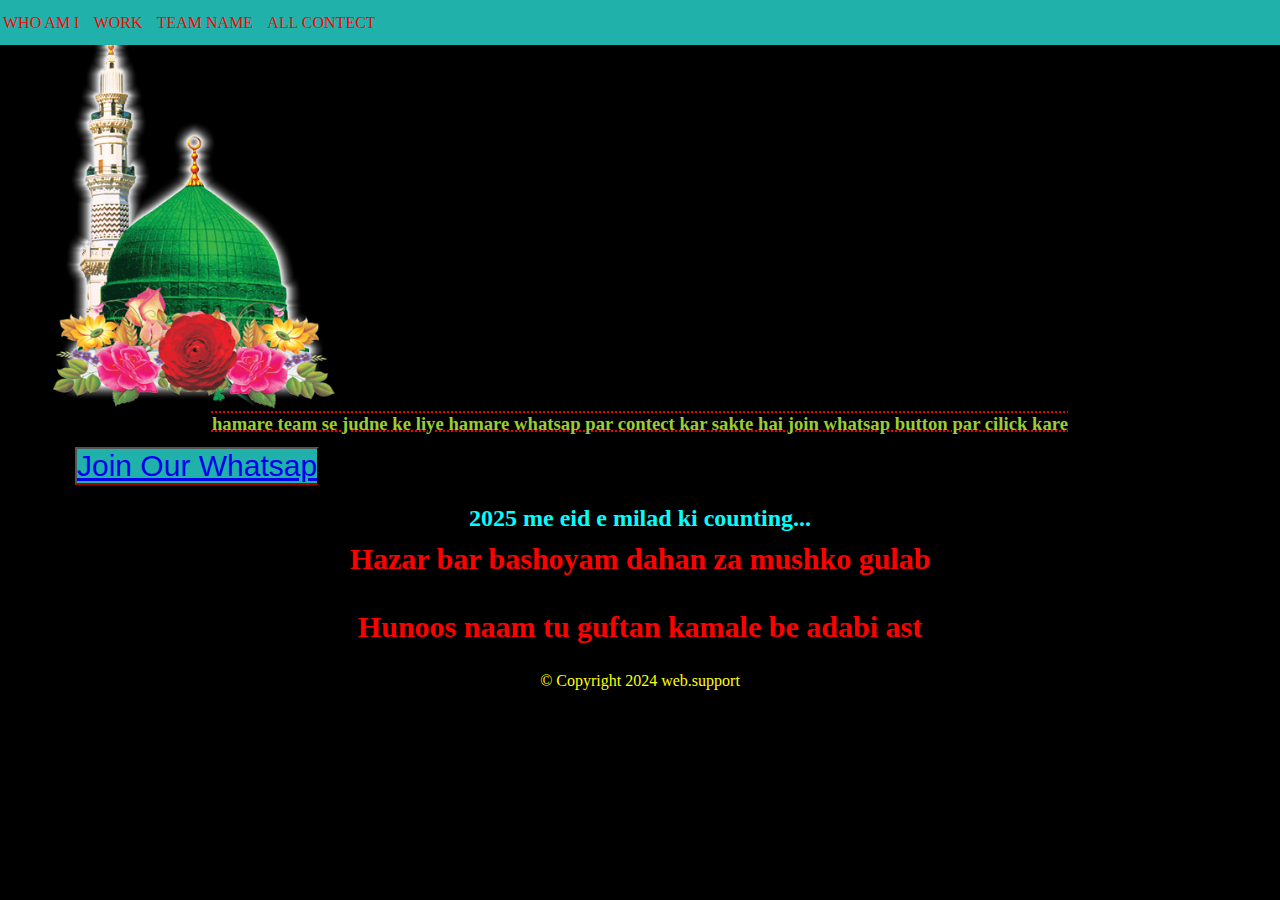
<file: index.html>
<!DOCTYPE html>
<html>

<head>
  <meta charset="UTF-8">
  <meta name="viewport" content="width=device-width, initial-scale=1">
  <meta http-equiv="X-UA-Compatible"content="ie=edge">
  <!--<meta name="description" conten="milad e mustafa camaty of hadha jila unnao">-->
  <meta name="keywords" content="milad, islam, islamic,unnao, hadha, achalganj, makboolaalamshah, makbool aalam shah shaheed, islamZindaBad,">
  <meta name="robots" content="INDEX, FOLLOW">
  <title>MILAD E MUSTAFA 12 RABIUL NOOR</title>
  <link rel="stylesheet" href="vakaar.css">
</head>
<body>
  <div class="protfolio-container">
    <ul class="navlist">
      <li><a href="#">WHO AM I</a></li>
      <li><a href="#"> Work</a></li>
      <li><a href="#">Team Name </a></li>
      <li><a href="#">all Contect</a></li>
    </ul>
    <div class="left-container"></div>
    <dive class="right-container"></dive> 
  </div>
  <div>
  <h1 class="allah">اﷲ محمد</h1>
  </div>
  
<img class="img " src="madeenah.png" alt="madeenah.png">

  <h3 class="h3"> hamare team se judne ke liye 
    hamare whatsap par contect kar sakte hai 
    join whatsap button par cilick kare 
  </h3>
  
  <button class="button">
    <a href="https://wa.link/fdzzh1">
    Join Our Whatsap</a></button>
  
  <h2 class="milad-date">
    2025 me eid e milad ki counting...
  </h2>
  <div class="date">
  <!-- Display the countdown timer in an element -->
<p id="demo"></p>
<script>
// Set the date we're counting down to
var countDownDate = new Date("Sep 4, 2025 12:37:25").getTime();

// Update the count down every 1 second
var x = setInterval(function() {

  // Get today's date and time
  var now = new Date().getTime();

  // Find the distance between now and the count down date
  var distance = countDownDate - now;

  // Time calculations for days, hours, minutes and seconds
  var days = Math.floor(distance / (1000 * 60 * 60 * 24));
  var hours = Math.floor((distance % (1000 * 60 * 60 * 24)) / (1000 * 60 * 60));
  var minutes = Math.floor((distance % (1000 * 60 * 60)) / (1000 * 60));
  var seconds = Math.floor((distance % (1000 * 60)) / 1000);

  // Display the result in the element with id="demo"
  document.getElementById("demo").innerHTML = days + "-day :: " + hours + "-hours :: "
  + minutes + "-m :: " + seconds + "-second ";

  // If the count down is finished, write some text
  if (distance < 0) {
    clearInterval(x);
    document.getElementById("demo").innerHTML = "EXPIRED";
  }
}, 1000);
</script>
</div>
  
  <h4>
    Hazar bar bashoyam dahan za mushko gulab
    <br>
    <br>
    Hunoos naam tu guftan kamale be adabi ast
  </h4>
  
  <footer>&copy; Copyright 2024 web.support</footer>

</body>

</html>
</file>
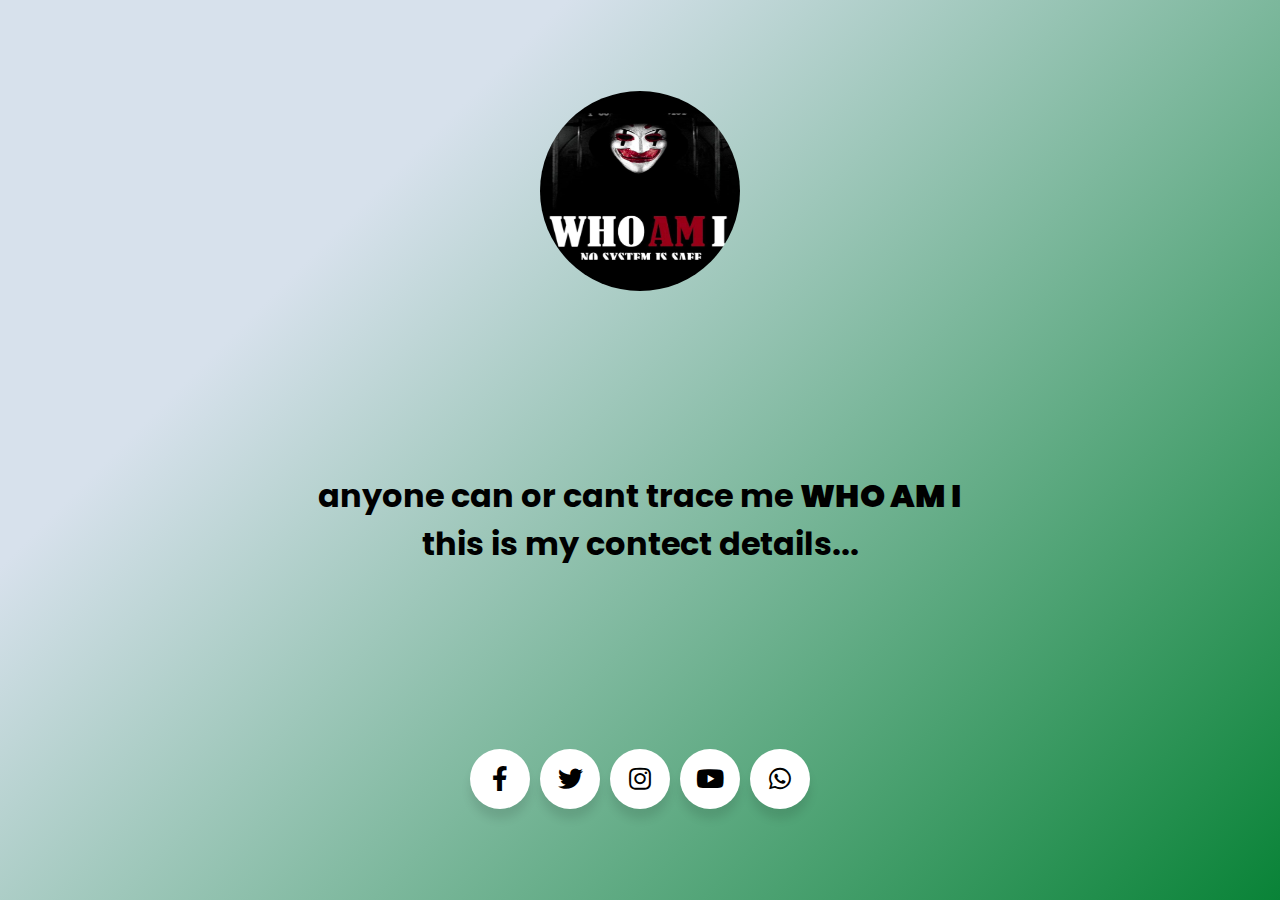
<file: contect.html>
<!DOCTYPE html>
<html>
<head>
  <meta charset="UTF-8">
  <meta name="viewport" content="width=device-width, initial-scale=1">
  <title>contect detail all members</title>
  <link rel="stylesheet" href="https://cdnjs.cloudflare.com/ajax/libs/font-awesome/5.15.3/css/all.min.css"/>
  <style>
  @import url('https://fonts.googleapis.com/css?family=Poppins:400,500,600,700&display=swap');
  *{
    margin:0;
    padding:0;
    box-sizing:border-box;
    font-family:'Poppins', sans-serif;
    background:;
  }
  html,body{
    display:grid;
    height:100%;
    width:100%;
    place-items:center;
    background:linear-gradient(315deg, #098337 0%, #d7e1ec 74%);
  }
  .wrapper .button{
    margin-top:150px;
    display:inline-block;
    height:60px;
    width:60px;
    float:left;
    margin:0 5px;
    overflow:hidden;
    background:#fff;
    border-radius:50px;
    cursor:pointer;
    box-shadow:0px 10px 10px rgb(0,0,0,0.1);
    transition:all 0.3s ease-out;
  }
  .wrapper .button:hover{
    width:200px;
    margin-top:90px;
  }
  .wrapper .button .icon{
    margin-top:px;
display:inline-block;
height:60px;
width:60px;
text-align:center;
border-radius:50px;
box-sizing:border-box;
line-height:60px;
transition:all 0.3s ease-out;
  }
  .wrapper .button:nth-child(1):hover .icon{
    background:#4267b2;
  }
  .wrapper .button:nth-child(2):hover .icon{
    background:#1DA1F2;
  }
  .wrapper .button:nth-child(3):hover .icon{
    background:#e1306c;
  }
  .wrapper .button:nth-child(4):hover .icon{
    background:#333;
  }
  .wrapper .button:nth-child(5):hover .icon{
    background:#ff0000;
  }
  .wrapper .button .icon i{
    
    font-size:25px;
    line-height:60px;
    transition:all 0.1s ease-out;
  }
  .wrapper .button:hover .icon i{
    color:#fff;
  }
  .wrapper .button span{
    margin-top:90px;
    font-size:20px;
    font-weight:500;
    line-height:60px;
    margin-left:10px;
    transition:all 0.3s ease-out;
  }
  .wrapper .button:nth-child(1)span{
    color:#4267B2;
  }
  .wrapper .button:nth-child(2)span{
    color:#1DA1F2;
  }
  .wrapper .button:nth-child(3)span{
    color:#E1306c;
  }
  .wrapper .button:nth-child(4)span{
    color:#333;
  }
  .wrapper .button:nth-child(5)span{
    color:#ff0000;
  }
  .img{
    height:200px;
    width:200px;
    border-radius:50%;
    margin:center;
  }
  h1{
    text-align:center;
  }
  </style>
</head>
<body>
  <img class="img" src="whoami.jpg">
  <h1>anyone can or cant trace me <b>WHO AM I</b><br>
this is my contect details...  </h1>
  <div class="wrapper">
    <div class="button">
      <div class="icon">
        <i class="fab fa-facebook-f"></i></a>
      </div>
      <span><a href="https://www.facebook.com/0badshah0?mibextid=ZbWKwL">facebook</span></a>
    </div>
    <div class="button">
      <div class="icon">
        <i class="fab fa-twitter"></i>
      </div>
      <span><a href="https://x.com/XyzZyx569786?t=LsOFTqEOlfBlWa-MYrkYag&s=09">twitter</span></a>
    </div>
    <div class="button">
      <div class="icon">
        <i class="fab fa-instagram"></i>
      </div>
      <span><a href="https://www.instagram.com/vakaar_ahmed_767_?igsh=ZDVmZHl4dDh3azNz">instagram</span></a>
    </div>
    <div class="button">
        <div class="icon">
          <i class="fab fa-youtube"></i>
        </div>
        <span><a href="https://youtube.com/@thagrandleakage?si=pka2zc6AsgTK31p0">YouTube</span></a>
      </div>
    <div class="button">
      <div class="icon">
        <i class="fab fa-whatsapp"></i>
      </div>
      <span><a href="https://wa.link/32yxcz">Whatapp</span></a>
    </div>
  </div>
</body>
</html>
</file>
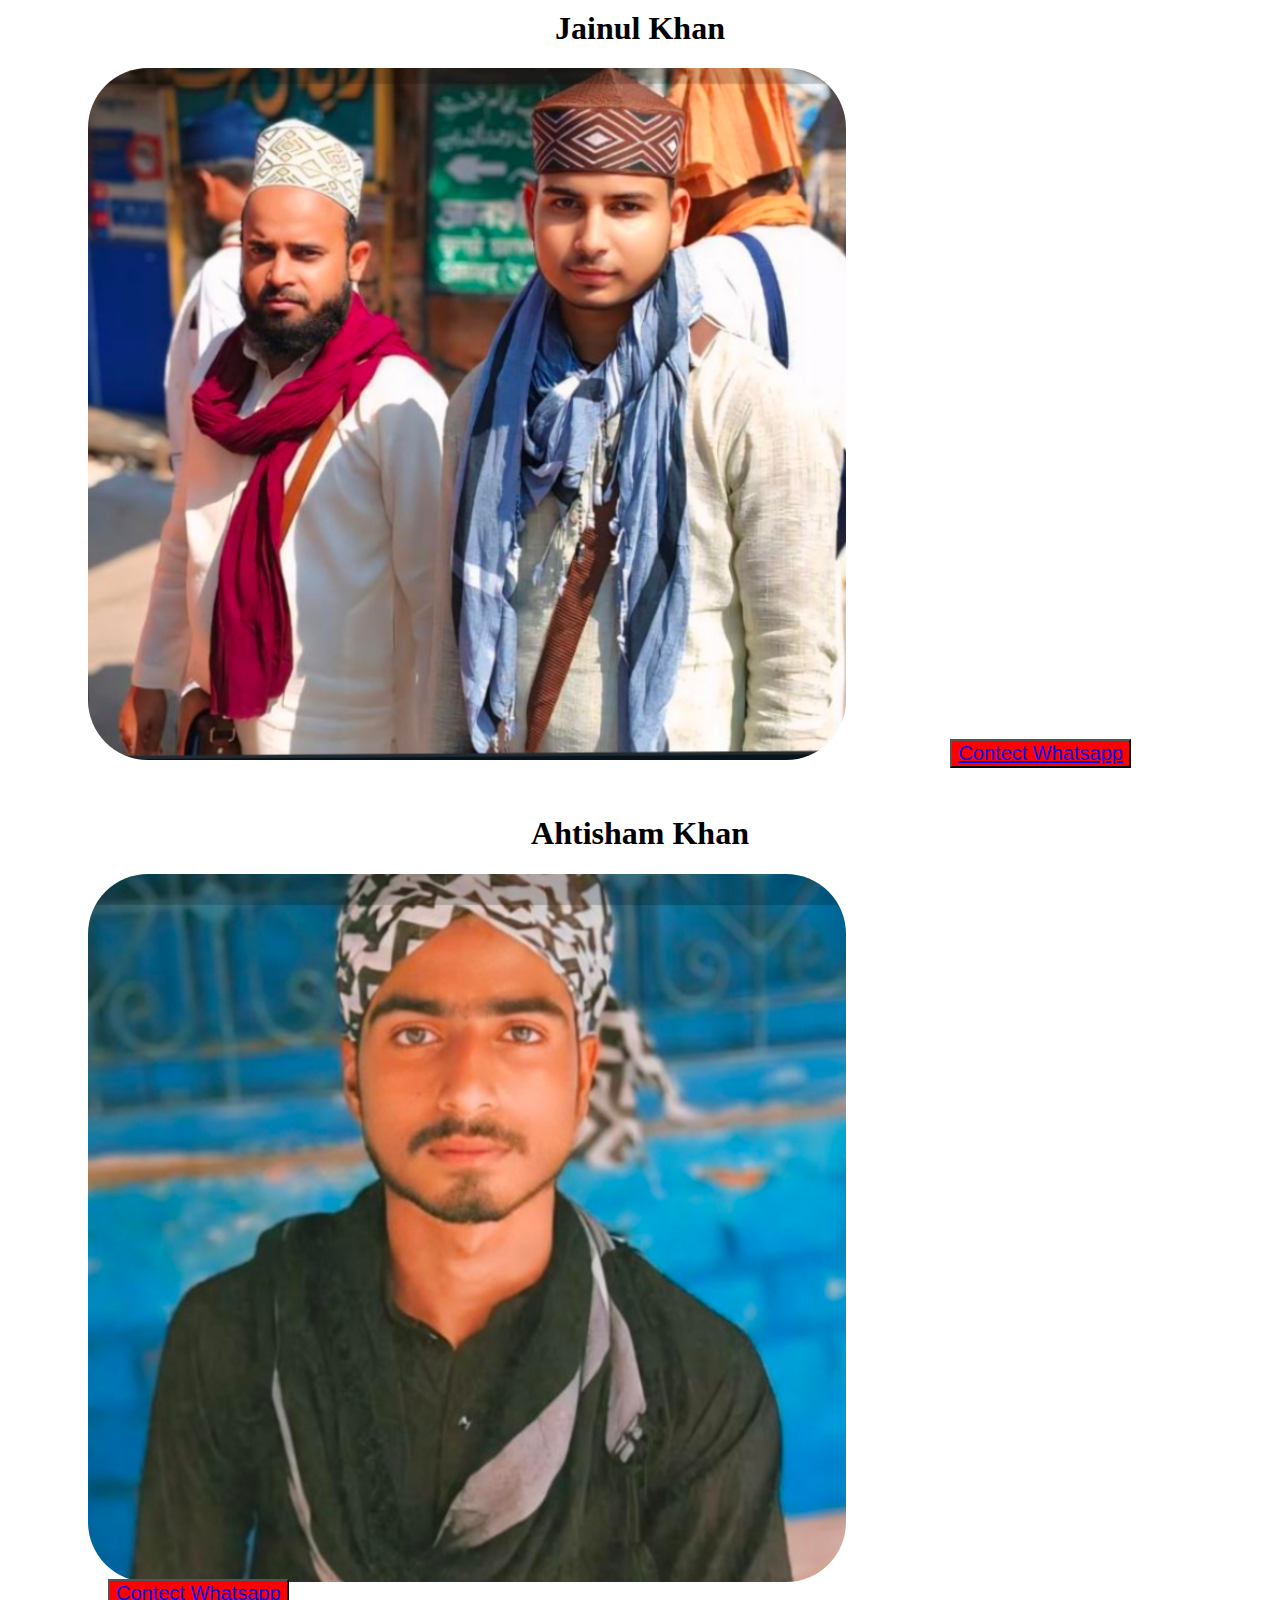
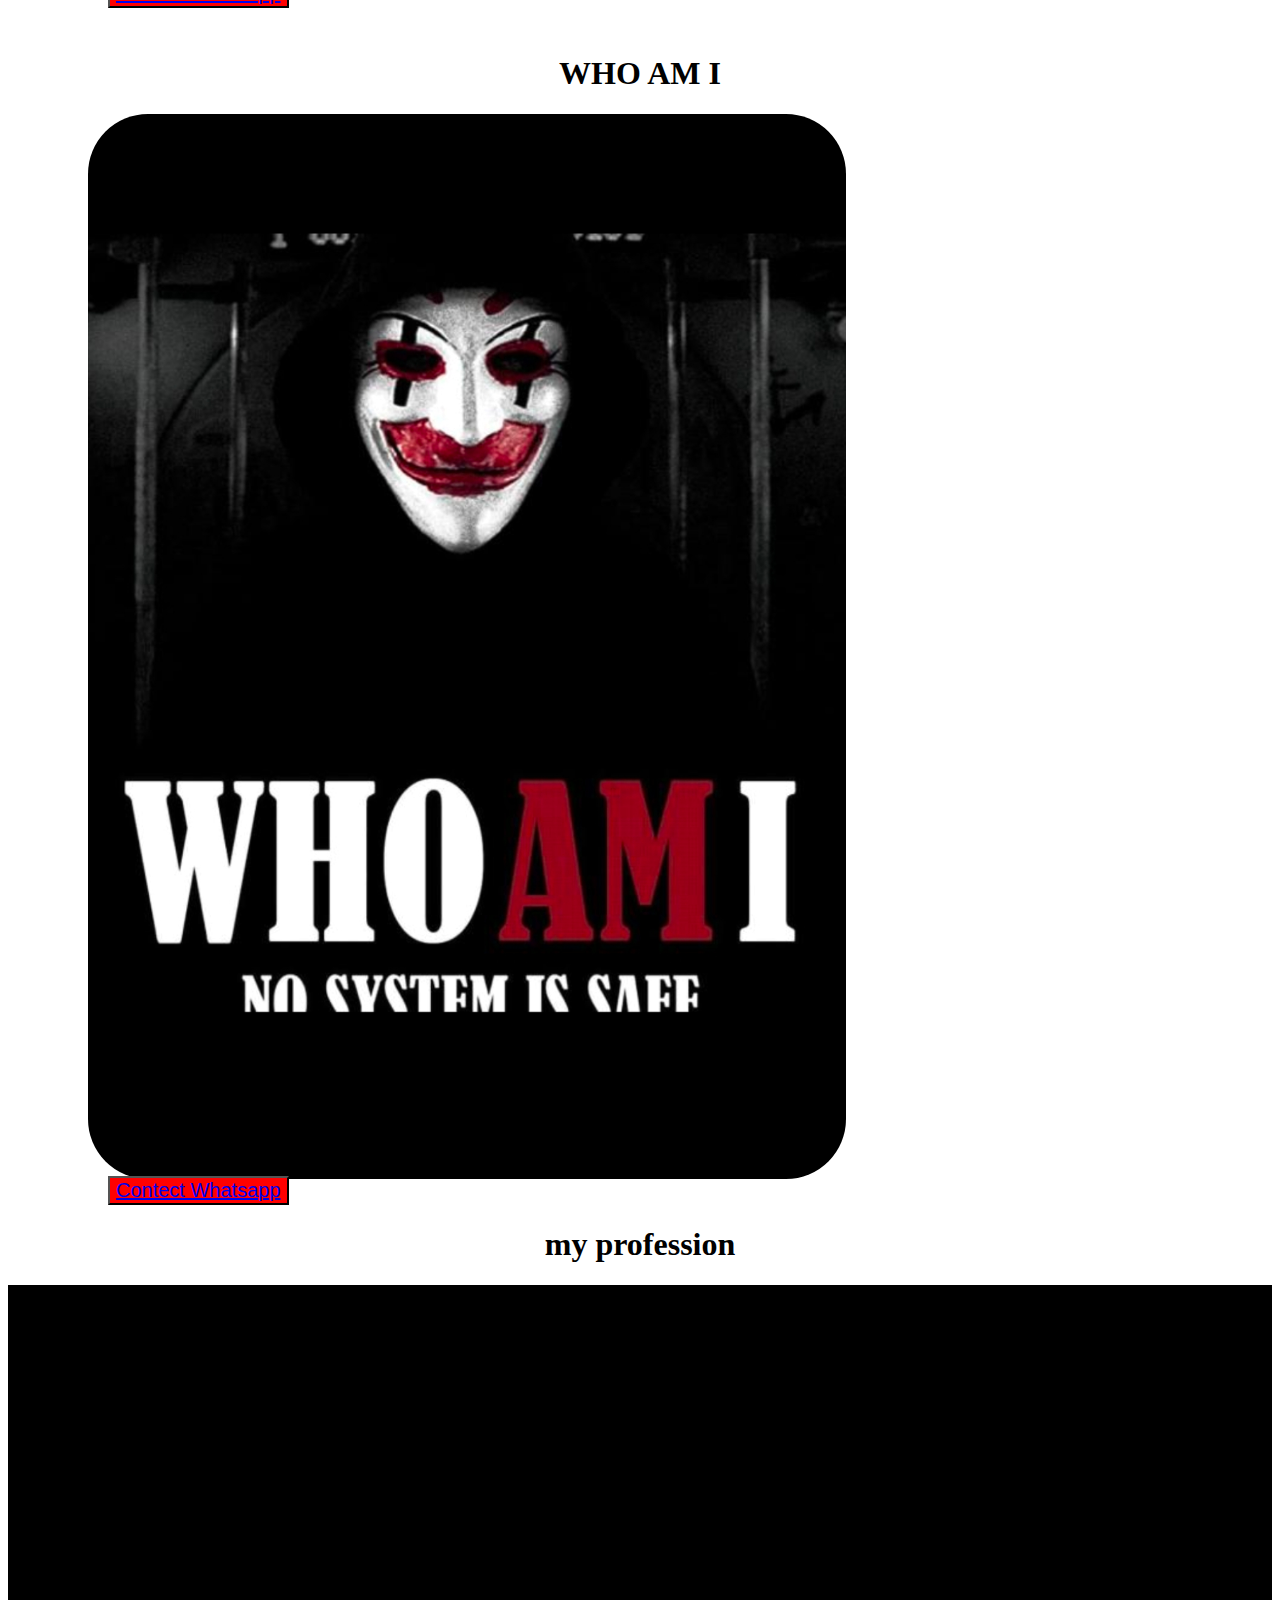
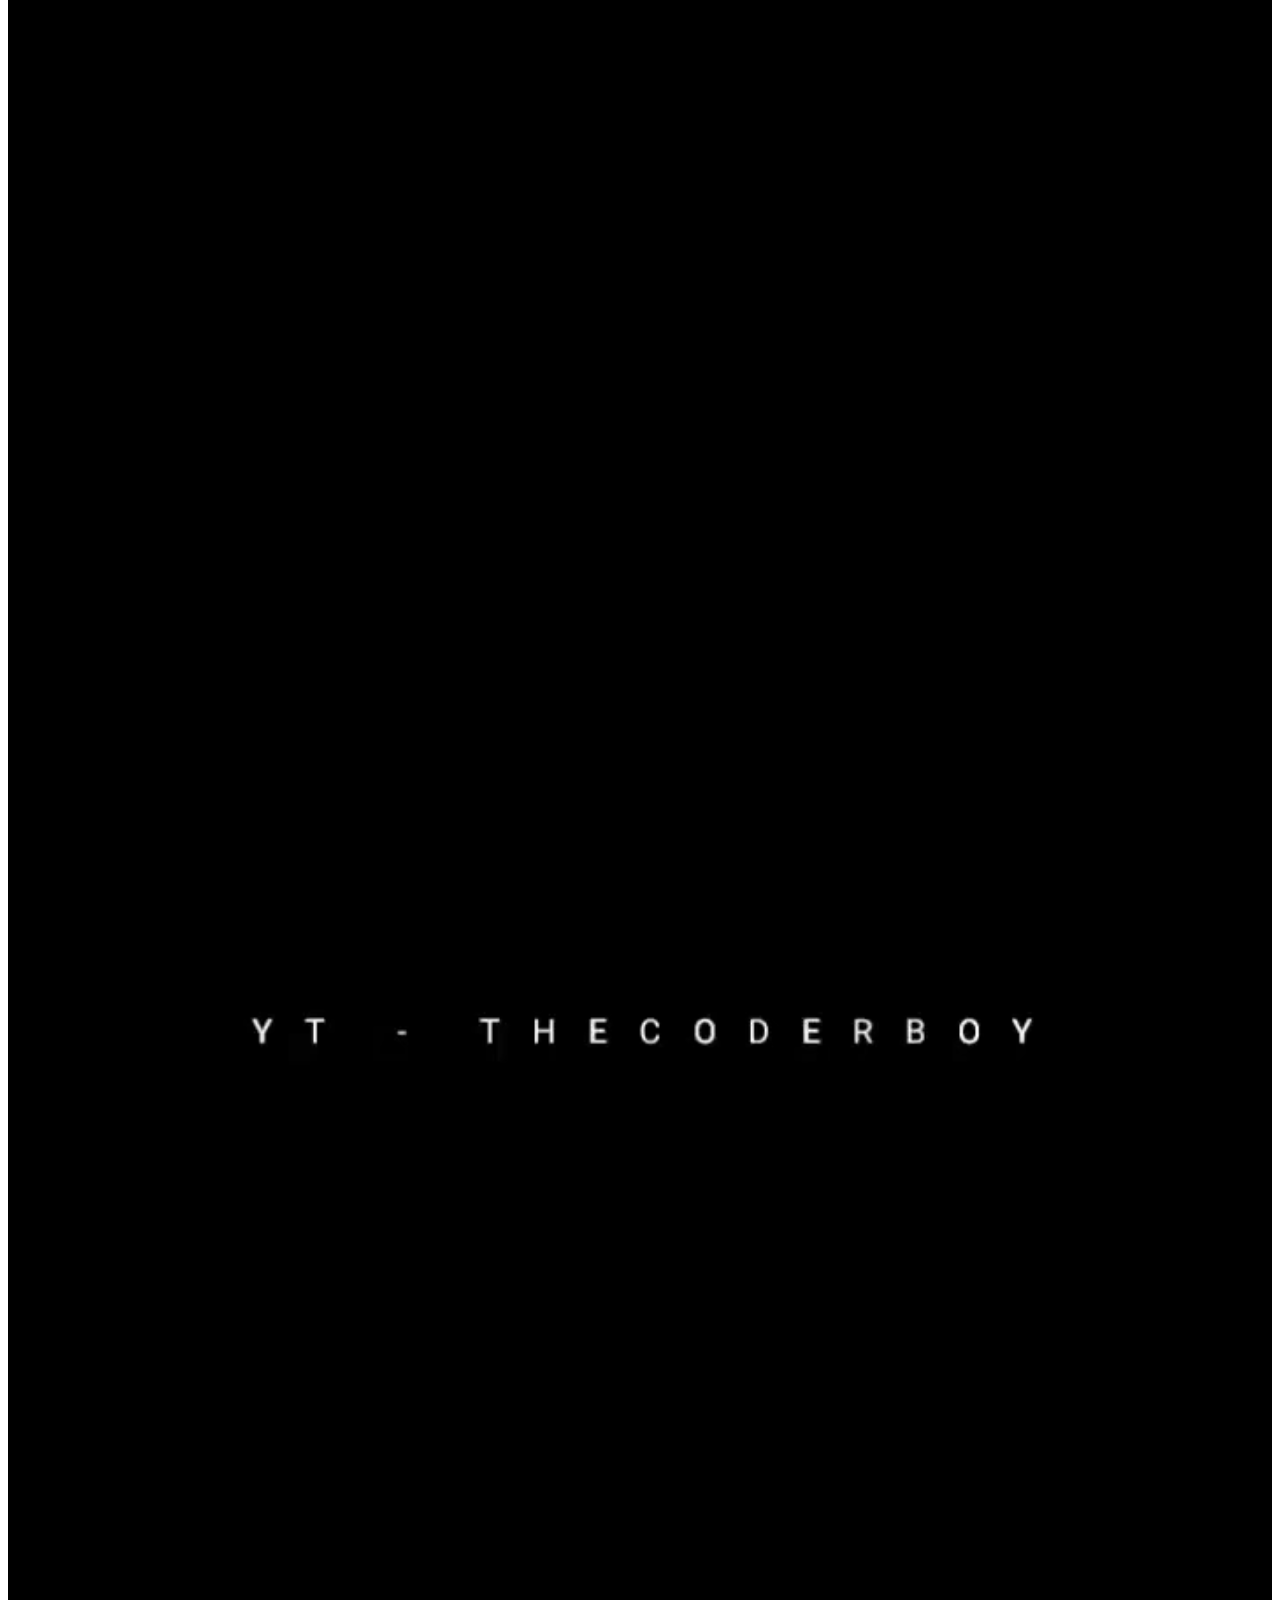
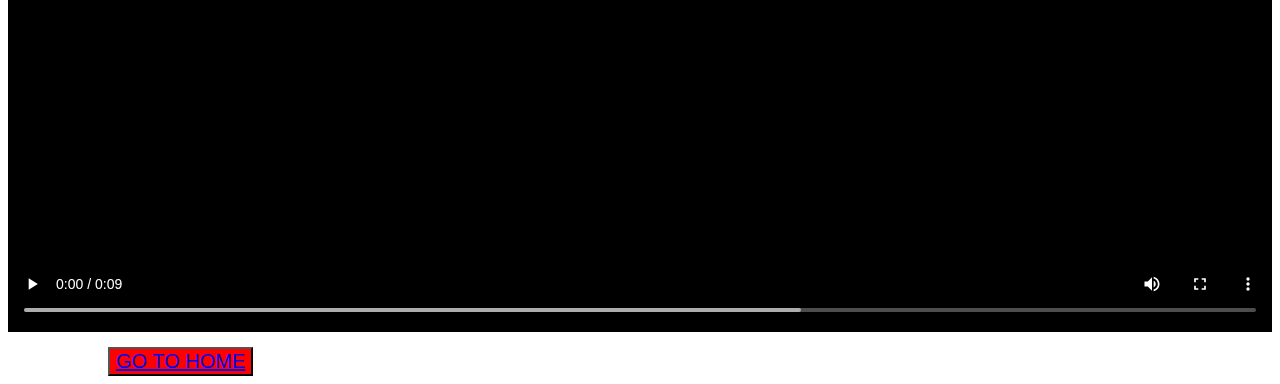
<file: who am i.html>
<!DOCTYPE html>
<html>

<head>
  <meta charset="UTF-8">
  <meta name="viewport" content="width=device-width, initial-scale=1">
  <title>WHO_AM_I</title>
  <style>
  .video{
    justify-content:center;
  }
  .img{
    width:60%;
    height:60%;
    border-radius:60px;
    margin-left:80px;
  }
  button{
    color:yellow;
    margin-left:100px;
    font-size:20px;
    background-color:red;
    margin-top:-10px;
  }
  .h{
    text-align:center;
    margin-top:10px;
  }
  .mywork{
    text-align:center;
  }
  .hometext{
    text-align:center;
  }
  </style>
</head>

<body>
  <div class="1">
    <div class="2">
      <h1 class="h">Jainul Khan</h1>
      <img class="img" src="j.jpg"
      </div>
      <button type="button"><a href="https://wa.link/ffa77x">Contect Whatsapp</a></button>
  </div>
    <div>
      <div>
        <h1 class="h"><br>Ahtisham Khan</h1>
        <img class="img" src="a.jpg">
      </div>
      <button type="button"><a href="https://wa.link/eqihr7">Contect Whatsapp</a></button>
    </div>
    <div>
      <div>
        <h1 class="h"><br>WHO AM I </h1>
        <img class="img" src="whoami.jpg">
      </div>
      <button type="button"><a href="https://wa.link/2o9682">Contect Whatsapp</a></button>
    </div>
    
    <h1 class="mywork">my profession</h1>
  <video width="100%" height="100%" controls="auto">
    <source src="whoami.mp4"
      type="video/mp4">
    <source src="whoami.ogg"
      type="video/ogg">
    you cant trace me who am i &#129303
  </video>
    <br>
    <br>
    <button class="hometext"><a href="index.html">GO TO HOME</a></h4>
    <style>
    .hometext{
      color:yellow;
    }
    </style>
</body>

</html>
</file>
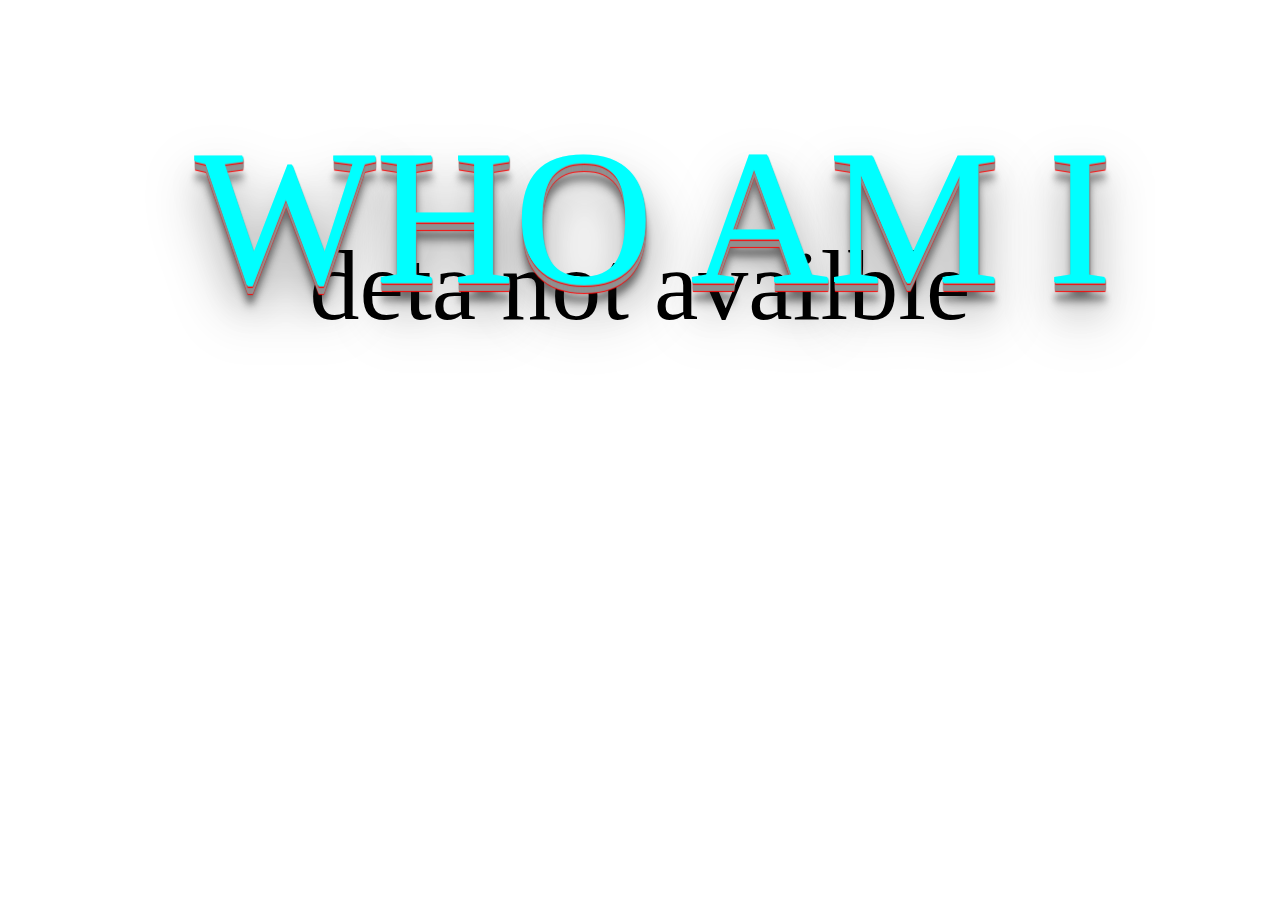
<file: work.html>
<!DOCTYPE html>
<html>

<head>
  <meta charset="UTF-8">
  <meta name="viewport" content="width=device-width, initial-scale=1">
  <meta http-equiv="X-UA-Compatible"content="ie=edge">
  <!--<meta name="description" conten="milad e mustafa camaty of hadha jila unnao">-->
  <meta name="keywords" content="milad, islam, islamic,unnao, hadha, achalganj, makboolaalamshah, makbool aalam shah shaheed, islamZindaBad,">
  <meta name="robots" content="INDEX, FOLLOW">
  <title>MILAD E MUSTAFA 12 RABIUL NOOR</title>
  <style>
  *{
  padding:;
  margin:;
  }
  .h1{
    text-align:center;
    color:red;
    position:abslute;
    transform:translate(1%, -10%);
    text-transform:uppercase;
    font-family:verdana;
    font-size:12em;
    font-weight:500;
    color:aqua;
    text-shadow:1px 1px 1px aqua,
    1px 2px 1px #919191,
        1px 3px 1px red,
        1px 4px 1px #919191,
        1px 5px 1px #919191,
        1px 6px 1px #919191,
        1px 7px 1px #919191,
        1px 8px 1px #919191,
        1px 9px 1px #919191,
        1px 10px 1px red,
    1px 18px 6px rgba(16,16,16,0.4),
    1px 22px 10px rgba(16,16,16,0.2),
    1px 25px 35px rgba(16,16,16,0.2),
    1px 30px 60px rgba(16,16,16,0.4);
}  
.p{
  text-align:center;
  font-size:100px;
  margin-top:-250px;
}
  </style>
  
</head>
<body>
  <div class="work-first">
    
    <h1 class="h1">
      WHO AM I
    </h1>
    <p class="p">
      deta not availble
    </p>
  </div>
</body>
</html>
</file>
<file: vakaar.css>
*{
  margin:0;
  padding: 0;
}

.protfolio{
  min-height: 100vh;
  width: 100%;
  display:flex;
}

.navlist{
  display: flex;
  gap: 0.7em;
  background: lightseagreen;
  height: 5vh;
  width: 100%;
  align-items: center;
  position: fixed;
}

.navlist li{
  list-style: none;
  align-items:center;
  margin-left: 3px;
}

.navlist li a{
  text-decoration: none;
  text-transform: uppercase;
  color:red;
  align-items:center;
}

body{
  background-color:black;
}

.allah{
  margin-left: 80px;
  text-align: center;
  top: 100px;
  font-size: 50px;
  position: relative;
  animation-duration: 1s;
  animation-iteration-count: infinite;
  animation-name: a;
}
@keyframes a {
  0% {color: limegreen; }
  10% {color: navajowhite;}
  20% {color: mediumvioletred;}
  30% {color: yellow;}
  40% {color: lightpink;}
  50% {color: darkblue;}
  60% {color: whitesmoke;}
  70% {color: lawngreen;}
  80% {color: deeppink;}
  90% {color: yellowgreen;}
  100% {color: palegoldenrod;}
}

.img {
  height: 400px;
  margin-top: -50px;
  margin-left: 52px;
}

.h3{
  text-align: center;
  color: yellowgreen;
  text-decoration: underline overline dotted red;
}

h4{
  color: red;
  text-align: center;
  font-size: 30px;
  margin-top: 10px;
}

button{
  margin-left: 75px;
  margin-top: 12px;
  font-size: 30px;
  background-color: lightseagreen;
  color: red;
  border-bottom-color: red;
  border-bottom-style: inline;
}
button :hover{
  background-color: red;
  color: greenyellow;
}
.milad-date{
  text-align: center;
  color: aqua;
  margin-top: 20px;
  animation: glow 1s ease-in-out infinite alternate;
}

@-webkit-keyframes glow {
    from{
      text-shadow: 0 0 20px #fff, 0 0 30px #99ffff, 0 0 40px #99ffff;
  }
  to{
    text-shadow: 0 0 20px #fff, 0 0 30px #99ffff, 0 0 40px #99ffff
  }
}
.date{
  background-color: #097969;
  justify-content: center;
  align-items: center;
  text-align: center;
  font-size: 20px;
  color:yellow;
}


footer{
  margin-top: 28px;
  text-align: center;
  color:yellow;
}
</file>
